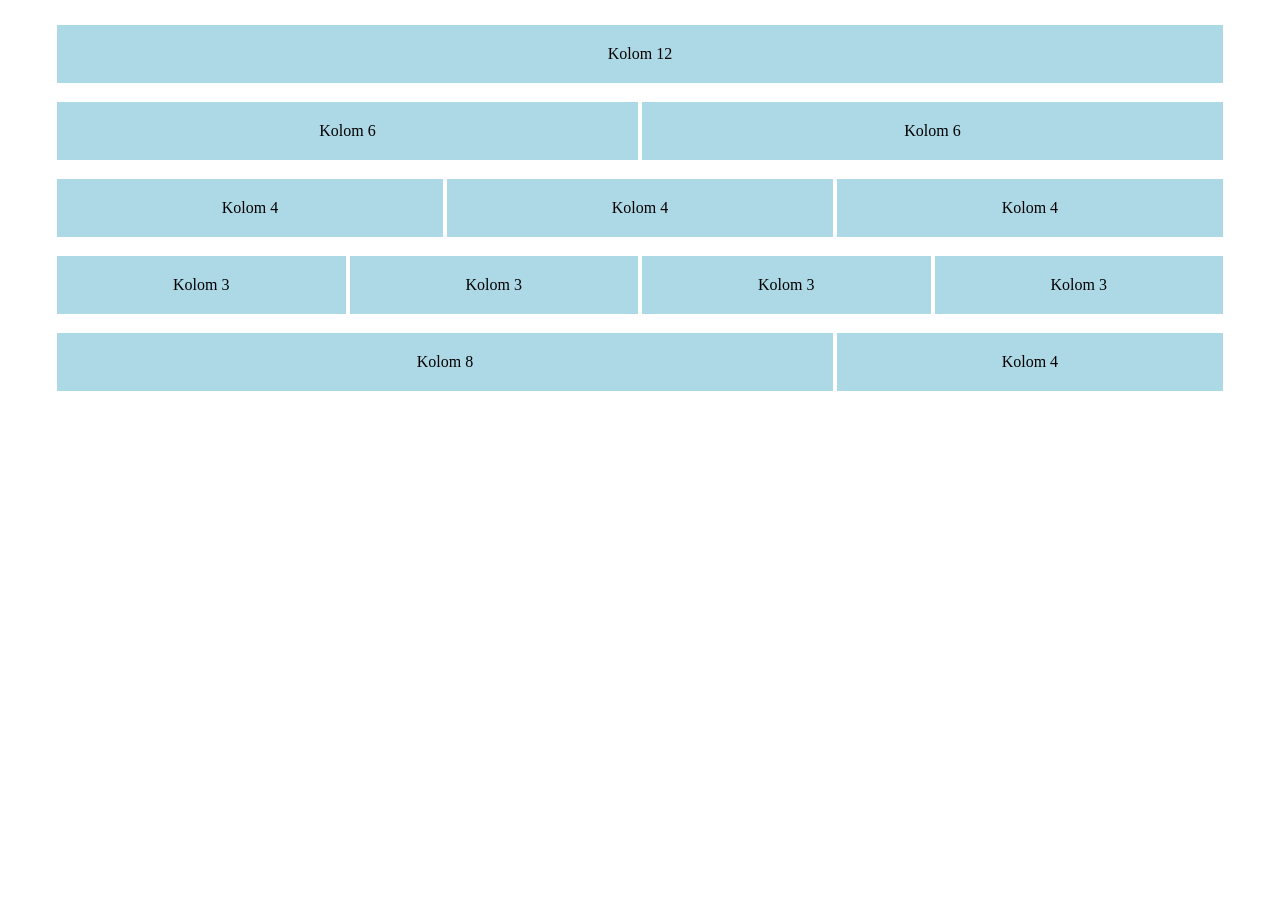
<file: index.html>
<!DOCTYPE html>
<html lang="nl">
<head>
    <meta charset="UTF-8">
    <meta name="viewport" content="width=device-width, initial-scale=1.0">
    <title>Grid Systeem</title>
    <link rel="stylesheet" href="style.css">
</head>
<body>

    <div class="container">
        <div class="row">
            <div class="col-12">Kolom 12</div>
        </div>

        <div class="row">
            <div class="col-6">Kolom 6</div>
            <div class="col-6">Kolom 6</div>
        </div>

        <div class="row">
            <div class="col-4">Kolom 4</div>
            <div class="col-4">Kolom 4</div>
            <div class="col-4">Kolom 4</div>
        </div>

        <div class="row">
            <div class="col-3">Kolom 3</div>
            <div class="col-3">Kolom 3</div>
            <div class="col-3">Kolom 3</div>
            <div class="col-3">Kolom 3</div>
        </div>

        <div class="row">
            <div class="col-8">Kolom 8</div>
            <div class="col-4">Kolom 4</div>
        </div>
    </div>

</body>
</html>
</file>
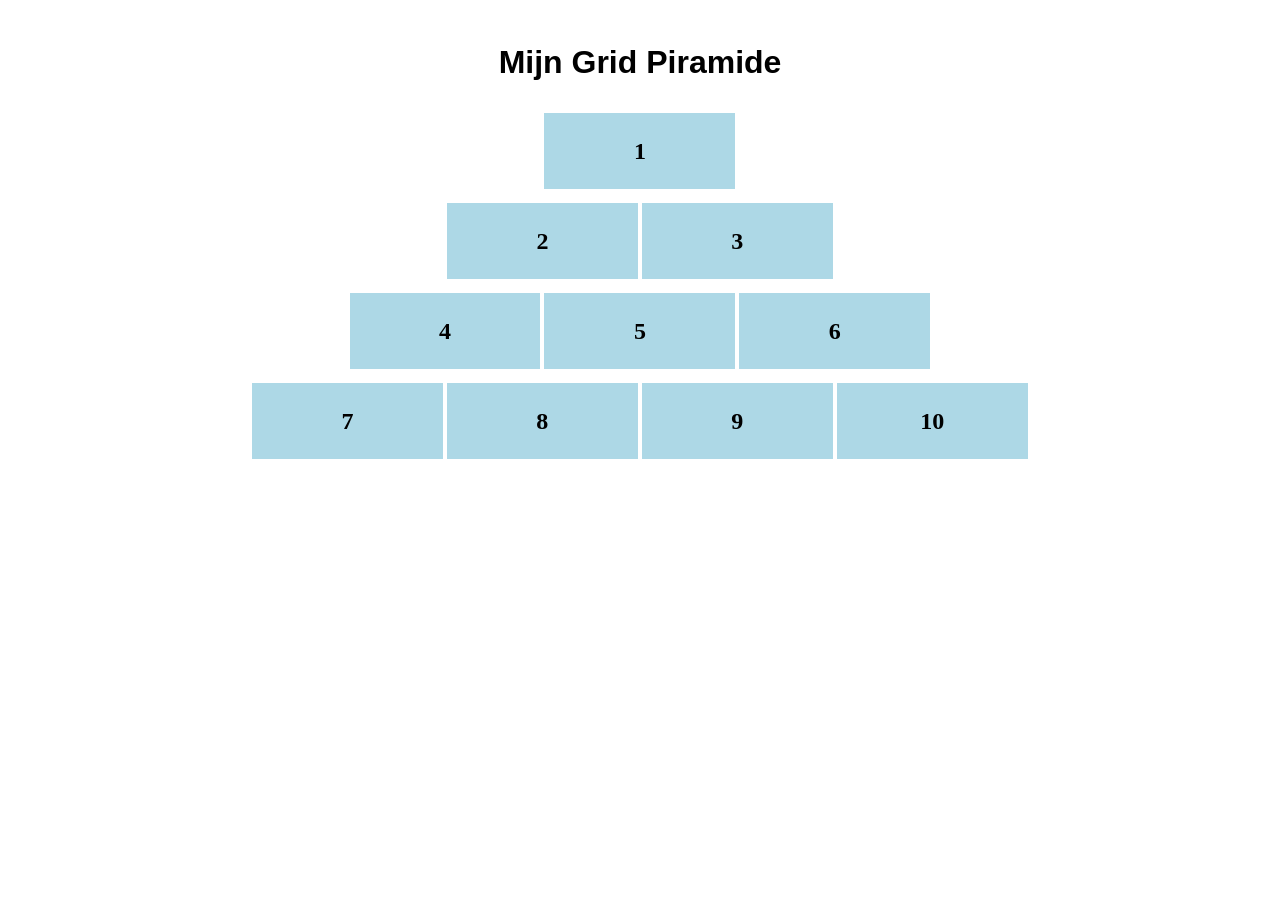
<file: opdracht1b/index.html>
<!DOCTYPE html>
<html lang="nl">
<head>
    <meta charset="UTF-8">
    <meta name="viewport" content="width=device-width, initial-scale=1.0">
    <title>Grid Piramide</title>
    <link rel="stylesheet" href="style.css">
</head>
<body>

    <div class="container">

        <h1>Mijn Grid Piramide</h1>

        <!-- Rij 1: 1 blok -->
        <div class="row">
            <div class="col-5 spacer"></div>
            <div class="col-2">
                <div class="piramide-blok">1</div>
            </div>
            <div class="col-5 spacer"></div>
        </div>

        <!-- Rij 2: 2 blokken -->
        <div class="row">
            <div class="col-4 spacer"></div>
            <div class="col-2">
                <div class="piramide-blok">2</div>
            </div>
            <div class="col-2">
                <div class="piramide-blok">3</div>
            </div>
            <div class="col-4 spacer"></div>
        </div>

        <!-- Rij 3: 3 blokken -->
        <div class="row">
            <div class="col-3 spacer"></div>
            <div class="col-2">
                <div class="piramide-blok">4</div>
            </div>
            <div class="col-2">
                <div class="piramide-blok">5</div>
            </div>
            <div class="col-2">
                <div class="piramide-blok">6</div>
            </div>
            <div class="col-3 spacer"></div>
        </div>

        <!-- Rij 4: 4 blokken -->
        <div class="row">
            <div class="col-2 spacer"></div>
            <div class="col-2">
                <div class="piramide-blok">7</div>
            </div>
            <div class="col-2">
                <div class="piramide-blok">8</div>
            </div>
            <div class="col-2">
                <div class="piramide-blok">9</div>
            </div>
            <div class="col-2">
                <div class="piramide-blok">10</div>
            </div>
            <div class="col-2 spacer"></div>
        </div>

    </div>

</body>
</html>
</file>
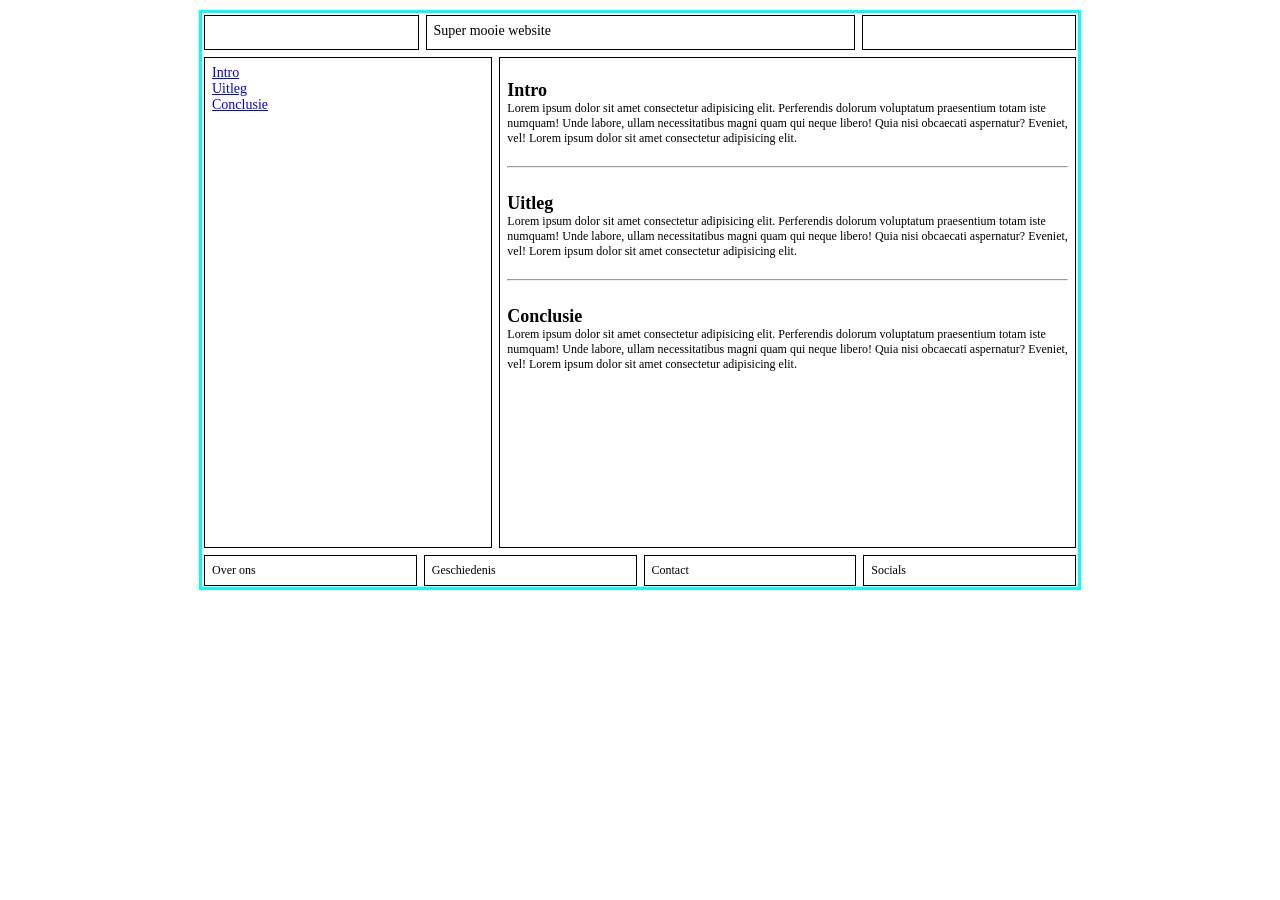
<file: opdracht1c/index.html>
<!DOCTYPE html>
<html lang="nl">
<head>
    <meta charset="UTF-8">
    <meta name="viewport" content="width=device-width, initial-scale=1.0">
    <title>Super mooie website</title>
    <link rel="stylesheet" href="style.css">
</head>
<body>

    <div class="container">

        <header>
            <div class="header-links"></div>
            <div class="header-title">
                Super mooie website
            </div>
            <div class="header-rechts"></div>
        </header>

        <nav>
            <a href="#intro">Intro</a>
            <a href="#uitleg">Uitleg</a>
            <a href="#conclusie">Conclusie</a>
        </nav>

        <main>

            <section id="intro">
                <h2>Intro</h2>
                <p>
                    Lorem ipsum dolor sit amet consectetur adipisicing elit.
                    Perferendis dolorum voluptatum praesentium totam iste numquam!
                    Unde labore, ullam necessitatibus magni quam qui neque libero!
                    Quia nisi obcaecati aspernatur? Eveniet, vel!
                    Lorem ipsum dolor sit amet consectetur adipisicing elit.
                </p>
            </section>

            <hr>

            <section id="uitleg">
                <h2>Uitleg</h2>
                <p>
                    Lorem ipsum dolor sit amet consectetur adipisicing elit.
                    Perferendis dolorum voluptatum praesentium totam iste numquam!
                    Unde labore, ullam necessitatibus magni quam qui neque libero!
                    Quia nisi obcaecati aspernatur? Eveniet, vel!
                    Lorem ipsum dolor sit amet consectetur adipisicing elit.
                </p>
            </section>

            <hr>

            <section id="conclusie">
                <h2>Conclusie</h2>
                <p>
                    Lorem ipsum dolor sit amet consectetur adipisicing elit.
                    Perferendis dolorum voluptatum praesentium totam iste numquam!
                    Unde labore, ullam necessitatibus magni quam qui neque libero!
                    Quia nisi obcaecati aspernatur? Eveniet, vel!
                    Lorem ipsum dolor sit amet consectetur adipisicing elit.
                </p>
            </section>

        </main>

        <footer>
            <div>Over ons</div>
            <div>Geschiedenis</div>
            <div>Contact</div>
            <div>Socials</div>
        </footer>

    </div>

</body>
</html>
</file>
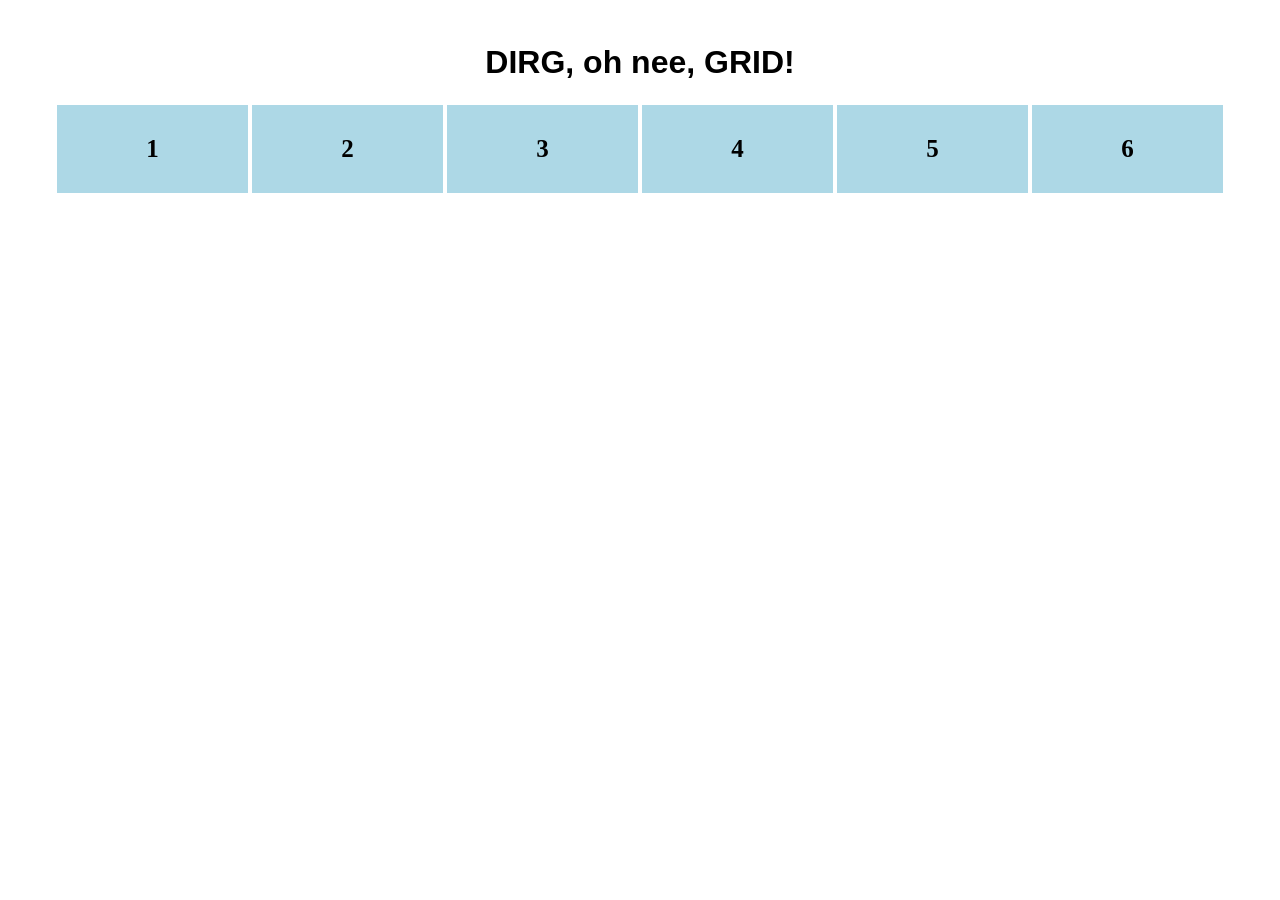
<file: opdracht1d/index.html>
<!DOCTYPE html>
<html lang="nl">
<head>
    <meta charset="UTF-8">
    <meta name="viewport" content="width=device-width, initial-scale=1.0">
    <title>Opdracht 1d - Grid</title>
    <link rel="stylesheet" href="style.css">
</head>
<body>

    <div class="container">

        <h1>DIRG, oh nee, GRID!</h1>

        <div class="row">
            <div class="col-2">1</div>
            <div class="col-2">2</div>
            <div class="col-2">3</div>
            <div class="col-2">4</div>
            <div class="col-2">5</div>
            <div class="col-2">6</div>
        </div>

    </div>

</body>
</html>
</file>
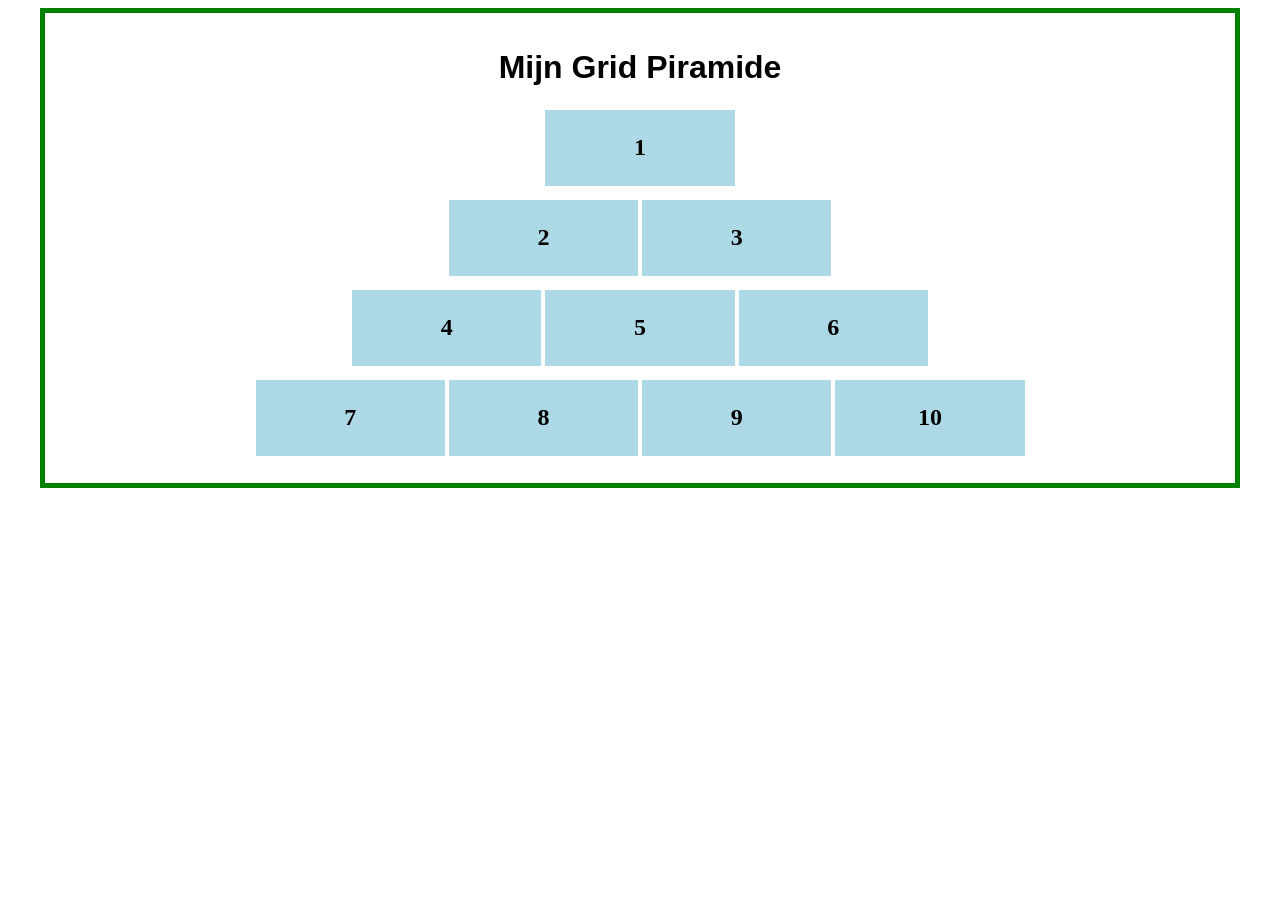
<file: opdracht1e/index.html>
<!DOCTYPE html>
<html lang="nl">
<head>
    <meta charset="UTF-8">
    <meta name="viewport" content="width=device-width, initial-scale=1.0">
    <title>Opdracht 1e - Telefoon Grid</title>
    <link rel="stylesheet" href="style.css">
</head>
<body>

    <div class="container">

        <h1>Mijn Grid Piramide</h1>

        <!-- Rij 1 -->
        <div class="row">
            <div class="col-5 spacer"></div>
            <div class="col-2">
                <div class="piramide-blok">1</div>
            </div>
            <div class="col-5 spacer"></div>
        </div>

        <!-- Rij 2 -->
        <div class="row">
            <div class="col-4 spacer"></div>
            <div class="col-2">
                <div class="piramide-blok">2</div>
            </div>
            <div class="col-2">
                <div class="piramide-blok">3</div>
            </div>
            <div class="col-4 spacer"></div>
        </div>

        <!-- Rij 3 -->
        <div class="row">
            <div class="col-3 spacer"></div>
            <div class="col-2">
                <div class="piramide-blok">4</div>
            </div>
            <div class="col-2">
                <div class="piramide-blok">5</div>
            </div>
            <div class="col-2">
                <div class="piramide-blok">6</div>
            </div>
            <div class="col-3 spacer"></div>
        </div>

        <!-- Rij 4 -->
        <div class="row">
            <div class="col-2 spacer"></div>
            <div class="col-2">
                <div class="piramide-blok">7</div>
            </div>
            <div class="col-2">
                <div class="piramide-blok">8</div>
            </div>
            <div class="col-2">
                <div class="piramide-blok">9</div>
            </div>
            <div class="col-2">
                <div class="piramide-blok">10</div>
            </div>
            <div class="col-2 spacer"></div>
        </div>

    </div>

</body>
</html>
</file>
<file: style.css>
/* Algemene instellingen */
* {
    box-sizing: border-box;
}

/* Container */
.container {
    width: 100%;
    max-width: 1200px;
    margin: 0 auto;
    padding: 15px;
}

/* Row */
.row {
    display: flex;
    flex-wrap: wrap;
    margin-bottom: 15px;
}

/* Kolom 1 */
.col-1 {
    flex-grow: 0;
    flex-basis: 8.33%;
}

/* Kolom 2 */
.col-2 {
    flex-grow: 0;
    flex-basis: 16.66%;
}

/* Kolom 3 */
.col-3 {
    flex-grow: 0;
    flex-basis: 25%;
}

/* Kolom 4 */
.col-4 {
    flex-grow: 0;
    flex-basis: 33.33%;
}

/* Kolom 5 */
.col-5 {
    flex-grow: 0;
    flex-basis: 41.66%;
}

/* Kolom 6 */
.col-6 {
    flex-grow: 0;
    flex-basis: 50%;
}

/* Kolom 7 */
.col-7 {
    flex-grow: 0;
    flex-basis: 58.33%;
}

/* Kolom 8 */
.col-8 {
    flex-grow: 0;
    flex-basis: 66.66%;
}

/* Kolom 9 */
.col-9 {
    flex-grow: 0;
    flex-basis: 75%;
}

/* Kolom 10 */
.col-10 {
    flex-grow: 0;
    flex-basis: 83.33%;
}

/* Kolom 11 */
.col-11 {
    flex-grow: 0;
    flex-basis: 91.66%;
}

/* Kolom 12 */
.col-12 {
    flex-grow: 0;
    flex-basis: 100%;
}

/* Opmaak van de kolommen */
[class^="col-"] {
    background-color: lightblue;
    border: 2px solid white;
    padding: 20px;
    text-align: center;
    min-height: 60px;
}
</file>
<file: opdracht1b/style.css>
/* Algemene instellingen */
* {
    box-sizing: border-box;
}

/* Container */
.container {
    width: 100%;
    max-width: 1200px;
    margin: 0 auto;
    padding: 15px;
}

/* Rij */
.row {
    display: flex;
    flex-wrap: wrap;
    margin-bottom: 10px;
}

/* Kolommen uit opdracht 1a */
.col-1 {
    flex-grow: 0;
    flex-basis: 8.33%;
}

.col-2 {
    flex-grow: 0;
    flex-basis: 16.66%;
}

.col-3 {
    flex-grow: 0;
    flex-basis: 25%;
}

.col-4 {
    flex-grow: 0;
    flex-basis: 33.33%;
}

.col-5 {
    flex-grow: 0;
    flex-basis: 41.66%;
}

.col-6 {
    flex-grow: 0;
    flex-basis: 50%;
}

.col-7 {
    flex-grow: 0;
    flex-basis: 58.33%;
}

.col-8 {
    flex-grow: 0;
    flex-basis: 66.66%;
}

.col-9 {
    flex-grow: 0;
    flex-basis: 75%;
}

.col-10 {
    flex-grow: 0;
    flex-basis: 83.33%;
}

.col-11 {
    flex-grow: 0;
    flex-basis: 91.66%;
}

.col-12 {
    flex-grow: 0;
    flex-basis: 100%;
}

/* Piramide blokken */
.piramide-blok {
    background-color: lightblue;
    border: 2px solid white;
    min-height: 80px;
    display: flex;
    justify-content: center;
    align-items: center;
    font-size: 24px;
    font-weight: bold;
}

/* Lege kolommen */
.spacer {
    background-color: transparent;
    border: none;
}

/* Titel */
h1 {
    text-align: center;
    margin-bottom: 30px;
    font-family: Arial, sans-serif;
}
</file>
<file: opdracht1c/style.css>
* {
    box-sizing: border-box;
}

body {
    margin: 0;
    padding: 10px;
    font-family: "Times New Roman", serif;
    background-color: white;
}

.container {
    width: 70%;
    min-height: 580px;
    margin: 0 auto;
    border: 3px solid cyan;
    padding: 2px;

    display: grid;

    grid-template-columns: 1fr 2fr;
    grid-template-rows: 35px 1fr 30px;

    grid-template-areas:
        "header header"
        "nav main"
        "footer footer";

    gap: 7px;
}

header {
    grid-area: header;

    display: grid;
    grid-template-columns: 1fr 2fr 1fr;
    gap: 7px;
}

header div {
    border: 1px solid black;
    padding: 7px;
}

.header-title {
    font-size: 14px;
}

nav {
    grid-area: nav;
    border: 1px solid black;
    padding: 7px;

    display: flex;
    flex-direction: column;
    align-items: flex-start;
}

nav a {
    color: blue;
    font-size: 14px;
}

main {
    grid-area: main;
    border: 1px solid black;
    padding: 7px;
}

main h2 {
    font-size: 18px;
    margin-bottom: 0;
}

main p {
    font-size: 12px;
    margin-top: 0;
}

main hr {
    margin-top: 20px;
    margin-bottom: 25px;
}

footer {
    grid-area: footer;

    display: grid;
    grid-template-columns: repeat(4, 1fr);
    gap: 7px;
}

footer div {
    border: 1px solid black;
    padding: 7px;
    font-size: 12px;
}

/* Mobiele versie */

@media (max-width: 700px) {
    .container {
        width: 100%;
        grid-template-columns: 1fr;
        grid-template-rows: auto auto 1fr auto;
        grid-template-areas:
            "header"
            "nav"
            "main"
            "footer";
    }

    header {
        grid-template-columns: 1fr 2fr 1fr;
    }

    main {
        min-height: 400px;
    }

    footer {
        grid-template-columns: repeat(2, 1fr);
    }
}
</file>
<file: opdracht1d/style.css>
/* Algemene instellingen */
* {
    box-sizing: border-box;
}

/* Container */
.container {
    width: 100%;
    max-width: 1200px;
    margin: 0 auto;
    padding: 15px;
}

/* Row */
.row {
    display: flex;
    flex-direction: row;
    justify-content: space-between;
    align-items: stretch;
}

/* Kolommen */
.col-1 {
    flex-grow: 0;
    flex-basis: 8.33%;
}

.col-2 {
    flex-grow: 0;
    flex-basis: 16.66%;
}

.col-3 {
    flex-grow: 0;
    flex-basis: 25%;
}

.col-4 {
    flex-grow: 0;
    flex-basis: 33.33%;
}

.col-5 {
    flex-grow: 0;
    flex-basis: 41.66%;
}

.col-6 {
    flex-grow: 0;
    flex-basis: 50%;
}

.col-7 {
    flex-grow: 0;
    flex-basis: 58.33%;
}

.col-8 {
    flex-grow: 0;
    flex-basis: 66.66%;
}

.col-9 {
    flex-grow: 0;
    flex-basis: 75%;
}

.col-10 {
    flex-grow: 0;
    flex-basis: 83.33%;
}

.col-11 {
    flex-grow: 0;
    flex-basis: 91.66%;
}

.col-12 {
    flex-grow: 0;
    flex-basis: 100%;
}

/* Opmaak kolommen */
[class^="col-"] {
    background-color: lightblue;
    border: 2px solid white;
    padding: 30px;
    text-align: center;
    font-size: 25px;
    font-weight: bold;
}

/* Titel */
h1 {
    text-align: center;
    font-family: Arial, sans-serif;
}
</file>
<file: opdracht1e/style.css>
/* Algemene instellingen */
* {
    box-sizing: border-box;
}

/* Container */
.container {
    width: 100%;
    max-width: 1200px;
    margin: 0 auto;
    padding: 15px;
    border: 5px solid green;
}

/* Rows */
.row {
    display: flex;
    flex-wrap: wrap;
    justify-content: center;
    margin-bottom: 10px;
}

/* Kolommen */
.col-1 {
    flex-grow: 0;
    flex-basis: 8.33%;
}

.col-2 {
    flex-grow: 0;
    flex-basis: 16.66%;
}

.col-3 {
    flex-grow: 0;
    flex-basis: 25%;
}

.col-4 {
    flex-grow: 0;
    flex-basis: 33.33%;
}

.col-5 {
    flex-grow: 0;
    flex-basis: 41.66%;
}

.col-6 {
    flex-grow: 0;
    flex-basis: 50%;
}

.col-7 {
    flex-grow: 0;
    flex-basis: 58.33%;
}

.col-8 {
    flex-grow: 0;
    flex-basis: 66.66%;
}

.col-9 {
    flex-grow: 0;
    flex-basis: 75%;
}

.col-10 {
    flex-grow: 0;
    flex-basis: 83.33%;
}

.col-11 {
    flex-grow: 0;
    flex-basis: 91.66%;
}

.col-12 {
    flex-grow: 0;
    flex-basis: 100%;
}

/* Piramide blokken */
.piramide-blok {
    background-color: lightblue;
    border: 2px solid white;
    min-height: 80px;
    display: flex;
    justify-content: center;
    align-items: center;
    font-size: 24px;
    font-weight: bold;
}

/* Lege kolommen */
.spacer {
    background-color: transparent;
}

/* Titel */
h1 {
    text-align: center;
    font-family: Arial, sans-serif;
}

/* Scherm kleiner dan 1200px */
@media (max-width: 1200px) {
    .container {
        border-color: purple;
    }
}

/* Scherm kleiner dan 992px */
@media (max-width: 992px) {
    .container {
        border-color: orange;
    }
}

/* Scherm kleiner dan 768px */
@media (max-width: 768px) {
    .container {
        border-color: blue;
    }

    .spacer {
        display: none;
    }

    .row .col-2 {
        flex-basis: 33.33%;
    }
}

/* Scherm kleiner dan 576px (telefoon) */
@media (max-width: 576px) {
    .container {
        border: 5px solid red;
    }

    .row {
        flex-direction: row;
    }

    .row > [class^="col-"] {
        flex-basis: 100%;
        max-width: 100%;
    }

    .spacer {
        display: none;
    }
}
</file>
